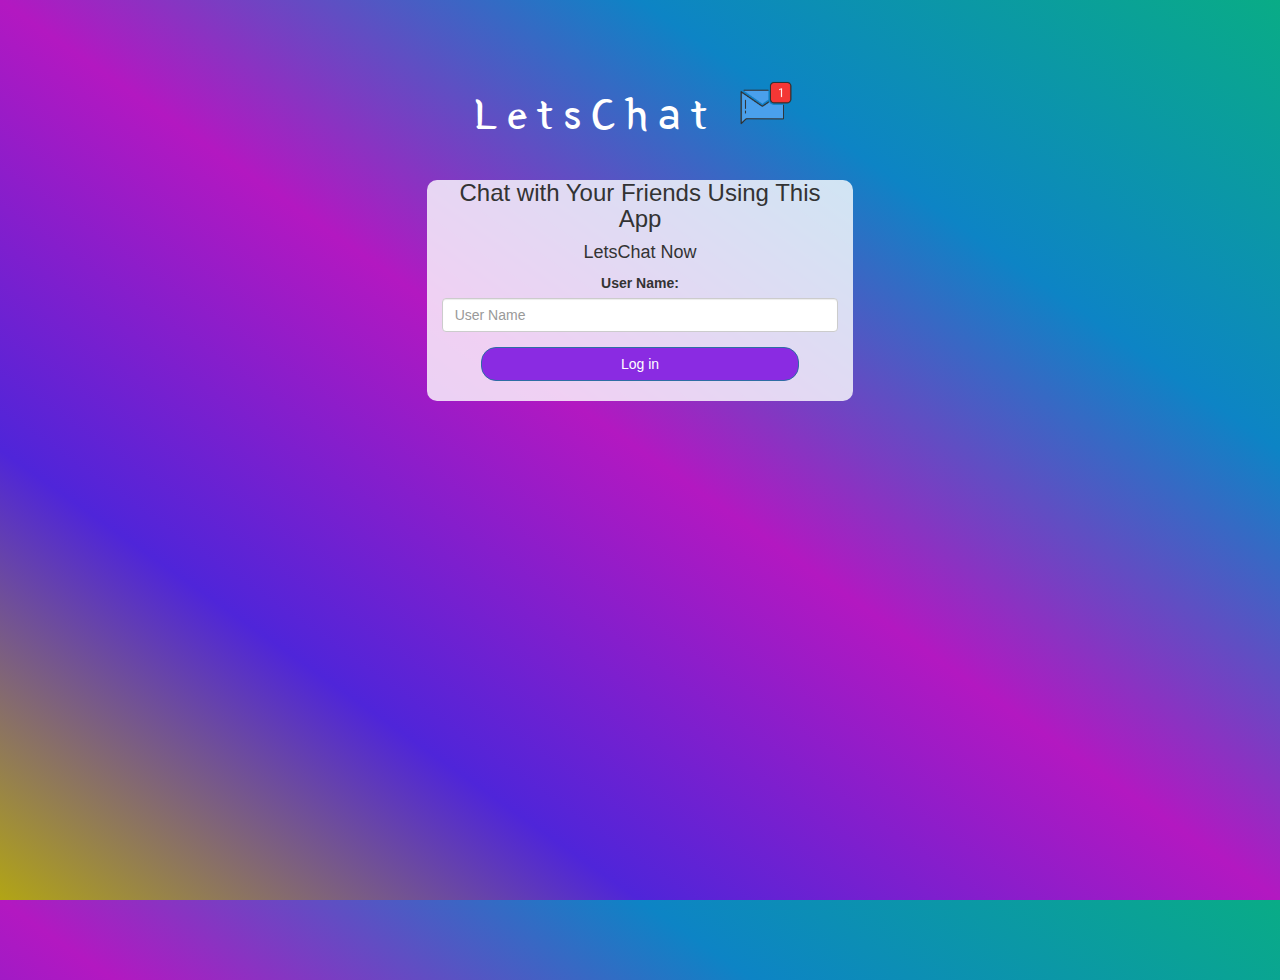
<file: index.html>
<!DOCTYPE html>
<html>
<head>
	<title>Kwitter</title>
<link href="https://fonts.googleapis.com/css?family=Yeon+Sung&display=swap" rel="stylesheet"><meta name="viewport" content="width=device-width, initial-scale=1">

<link rel="stylesheet" href="https://maxcdn.bootstrapcdn.com/bootstrap/3.4.0/css/bootstrap.min.css">
<script src="https://ajax.googleapis.com/ajax/libs/jquery/3.4.1/jquery.min.js"></script>
<script src="https://maxcdn.bootstrapcdn.com/bootstrap/3.4.0/js/bootstrap.min.js"></script>

<link rel="stylesheet" type="text/css" href="style.css">
<script src="kwitter.js"></script>
</head>
<body>
<center>
	<h1 class="header">	
		LetsChat	<sup>
	<img src="m2.png">
	</sup>
</h1>
	<div class="col-lg-4 col-md-6 col-sm-6 col-xs-11 login_div">
	
		<h3 >Chat with Your Friends Using This App</h3>
		<h4 >LetsChat Now</h4>
		<div class="form-group">
		  <label >User Name:</label>
		  <input type="text" id="user_name" class="form-control" placeholder="User Name">
		</div>
		<button id="login_button" class="btn btn-primary" onclick="addUser()">Log in</button>
		<br><br>
	</div>
</center>
</body>
</html>
</file>
<file: style.css>
html, body
{
  height: 100%;
  margin: 0;
}

body
{
background-image: linear-gradient(to right top, #b2a515, #4f25d9, #b318c1, #0d84c5, #09ac86);
}

.header
{
	color: white;font-family: 'Yeon Sung';font-size: 45px;letter-spacing: 10px;margin-top: 80px;
}
.header img
{
	width: 80px;margin-left: -15px;
}

.login_div
{
	background: rgba(255,255,255,0.8);float: none;border-radius: 10px;
}

.logo
{
	width: 80px;margin-top: 30px;border-radius: 40px;
}

#login_button
{
	width: 80%;border-radius: 15px;
	background-color: blueviolet;
}

.room_name
{
	cursor: pointer;
	font-size: 20px;
}


#logout
{
	font-size: 20px; float: right;
}


#output
{
	padding: 10px; width:80%;background: rgba(255,255,255,0.8);border-radius: 15px;
}

.input_div_room_page
{
	width: 80%;
}

.input_div label
{
	color: white;font-size: 20px;
}


.input_div_message_page
{
	position: fixed;bottom: 0px;width: 100%;background: rgba(255,255,255,0.8);
}
.input_div_message_page label
{
	color: black;
}
.input_div_message_page #msg
{
	width: 80%;
}
.input_div_message_page button
{
	margin-top: 15px;
	width: 50%; 
}
.color_white
{
	color: white
}

.user_tick
{
	width:20px;
}
.message_h4
{
	padding-left:5px;color:grey;
}
</file>
